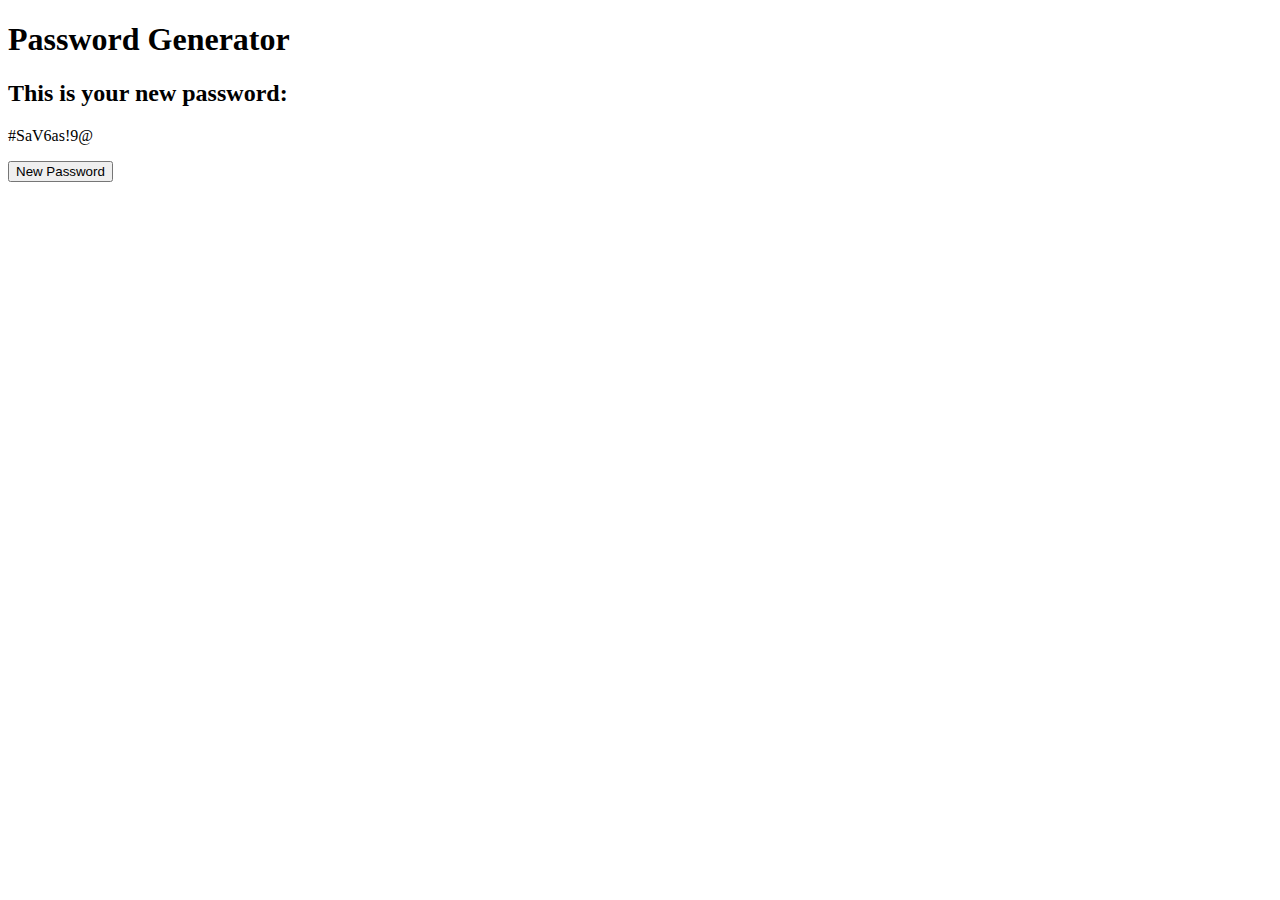
<file: Week 10/javascript.html>
<!DOCTYPE html>
<html>
<head>
	<title>Word Generator</title>
</head>
<body>
<h1>Password Generator</h1>
<h2>This is your new password:</h2>
<p id = "display"></p>

<button onclick="window.location.reload()"> New Password </button>
	<script type="text/javascript">
		function wordGen(){
			var arr = "ABCDEFGHIJKLMNOPQRSTUVWXYZabcdefghijklmnopqrstuvwxyz01234567890!@#$%^&*()";
			var pword ="";
			for (var i = 0; i < 10; i++){
				pword += arr.charAt(Math.random() * arr.length);
			}
			return pword;
		}
		document.getElementById("display").innerHTML = wordGen();
	
</script>
</body>
</html>
</file>
